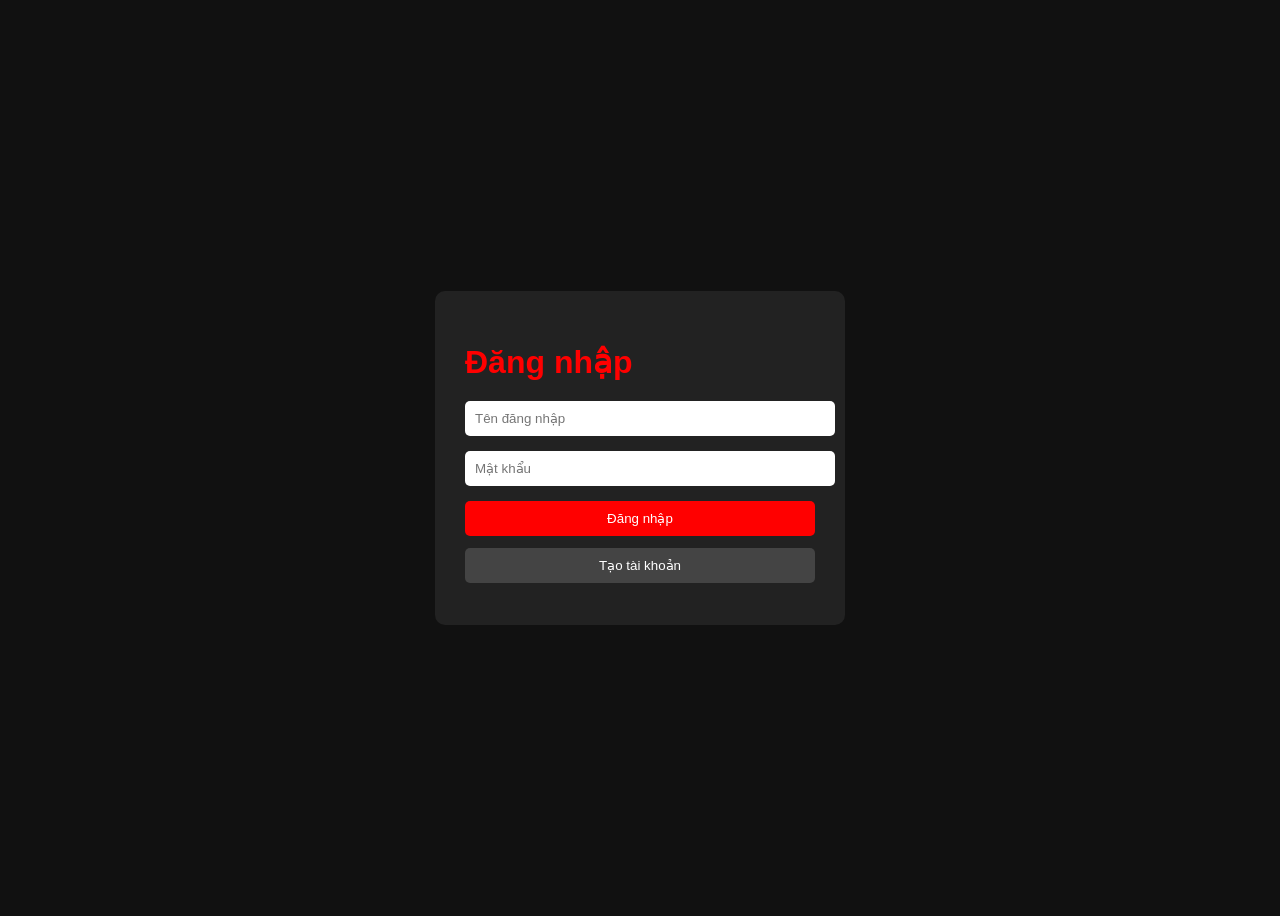
<file: src/main/resources/static/login.html>
<!DOCTYPE html>
<html lang="vi">

<head>
    <meta charset="UTF-8">
    <title>Đăng nhập</title>

    <style>
        body {
            background: #111;
            color: white;
            font-family: Arial;
            display: flex;
            justify-content: center;
            align-items: center;
            height: 100vh;
        }

        .login-box {
            background: #222;
            padding: 30px;
            border-radius: 10px;
            width: 350px;
        }

        h1 {
            color: red;
            margin-bottom: 20px;
        }

        input {
            width: 100%;
            padding: 10px;
            margin-bottom: 15px;
            border: none;
            border-radius: 5px;
        }

        button {
            width: 100%;
            padding: 10px;
            border: none;
            background: red;
            color: white;
            border-radius: 5px;
            cursor: pointer;
            margin-bottom: 12px;
        }

        .secondary {
            background: #444;
        }

        .hidden {
            display: none;
        }
    </style>

</head>

<body>

    <div class="login-box">

        <h1 id="formTitle">Đăng nhập</h1>

        <input type="text" id="username" placeholder="Tên đăng nhập">

        <input type="password" id="password" placeholder="Mật khẩu">

        <input class="register-field hidden" type="email" id="email" placeholder="Email">

        <input class="register-field hidden" type="text" id="sdt" placeholder="Số điện thoại">

        <button id="submitButton" onclick="dangNhap()">
            Đăng nhập
        </button>

        <button id="switchButton" class="secondary" onclick="chuyenCheDo()">
            Tạo tài khoản
        </button>

    </div>

    <script>
        let dangKyMode = false;

        function chuyenCheDo() {

            dangKyMode = !dangKyMode;

            document.getElementById("formTitle").innerText =
                dangKyMode ? "Tạo tài khoản" : "Đăng nhập";

            document.getElementById("submitButton").innerText =
                dangKyMode ? "Tạo tài khoản" : "Đăng nhập";

            document.getElementById("submitButton").onclick =
                dangKyMode ? dangKy : dangNhap;

            document.getElementById("switchButton").innerText =
                dangKyMode ? "Đã có tài khoản" : "Tạo tài khoản";

            document.querySelectorAll(".register-field").forEach(input => {
                input.classList.toggle("hidden", !dangKyMode);
            });

        }

        function dangNhap() {

            let data = {

                tenNguoiDung:
                    document.getElementById("username").value.trim(),

                matKhau:
                    document.getElementById("password").value

            };

            fetch("/nguoidung/login", {

                method: "POST",
                credentials: "include",

                headers: {
                    "Content-Type": "application/json"
                },

                body: JSON.stringify(data)

            })

                .then(async res => {

                    console.log("STATUS:", res.status);

                    if (!res.ok) {
                        let message = await res.text();
                        alert(message || "Sai tài khoản hoặc mật khẩu");
                        return;
                    }

                    let user = await res.json();

                    console.log(user);

                    if (user && user.maNguoiDung) {

                        localStorage.setItem("user", JSON.stringify(user));

                        let vaiTro = (user.vaiTro || "").toUpperCase();

                        if (vaiTro === "ADMIN") {
                            window.location.href = "admin.html";
                        } else {
                            window.location.href = "/index.html?login=success";
                        }
                    } else {

                        alert("Sai tài khoản hoặc mật khẩu");

                    }

                })

                .catch(err => {

                    console.log(err);

                    alert("Không kết nối được server");

                });

        }

        function dangKy() {

            let data = {

                tenNguoiDung:
                    document.getElementById("username").value.trim(),

                matKhau:
                    document.getElementById("password").value,

                email:
                    document.getElementById("email").value.trim(),

                sdt:
                    document.getElementById("sdt").value.trim()

            };

            fetch("/nguoidung/register", {

                method: "POST",
                credentials: "include",

                headers: {
                    "Content-Type": "application/json"
                },

                body: JSON.stringify(data)

            })

                .then(async res => {

                    if (!res.ok) {
                        let message = await res.text();
                        alert(message || "Tạo tài khoản thất bại");
                        return;
                    }

                    let user = await res.json();

                    if (user && user.maNguoiDung) {
                        localStorage.setItem("user", JSON.stringify(user));
                        window.location.href = "/index.html?login=success";
                    } else {
                        alert("Tạo tài khoản thất bại");
                    }

                })

                .catch(err => {

                    console.log(err);
                    alert("Không kết nối được server");

                });

        }

    </script>

</body>

</html>
</file>
